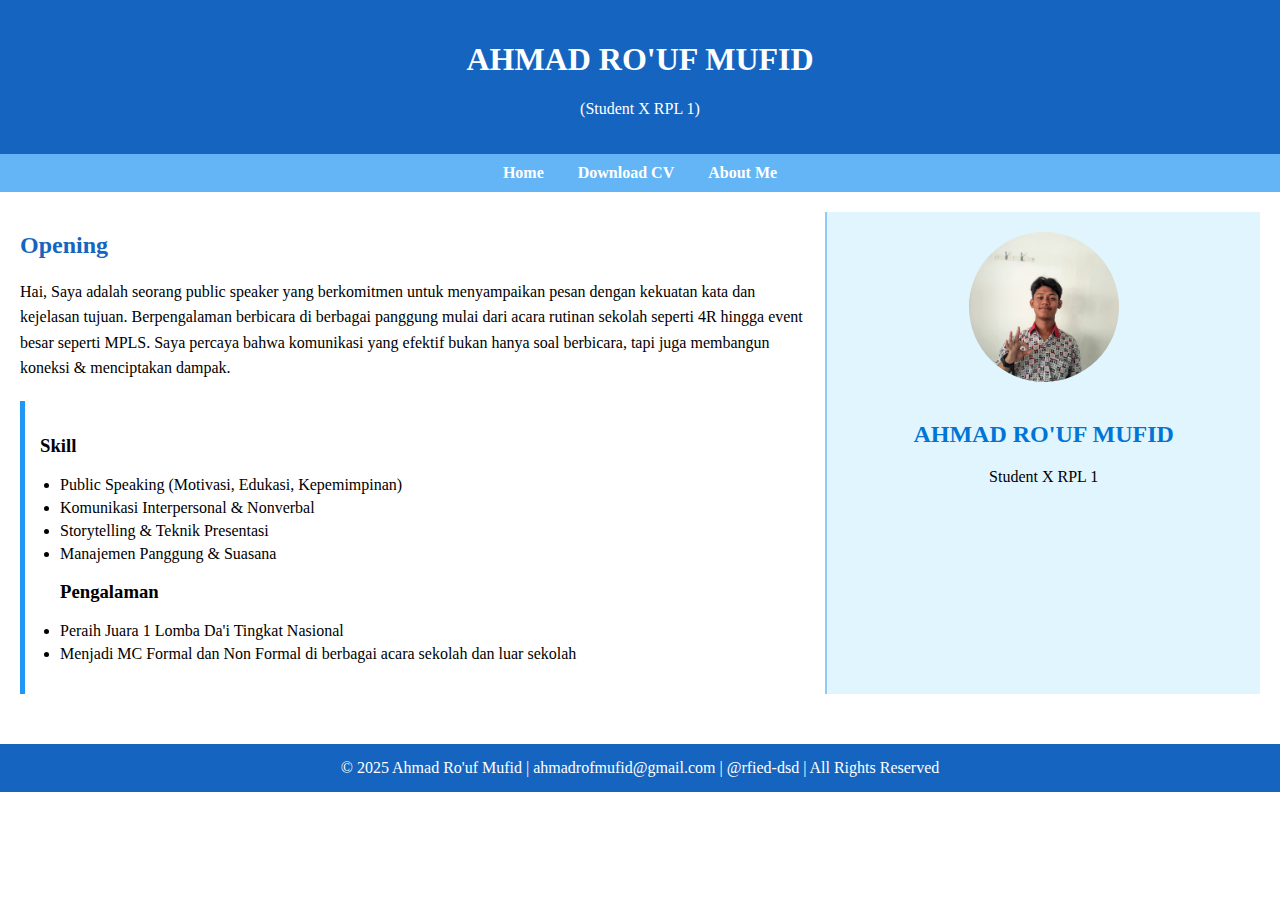
<file: index.html>
<!DOCTYPE html>
<html lang="id">
<head>
  <meta charset="UTF-8">
  <meta name="viewport" content="width=device-width, initial-scale=1.0">
  <title>Ahmad Ro'uf Mufid</title>
  <link rel="stylesheet" href="style.css">
</head>
<body>

  <header>
    <h1>AHMAD RO'UF MUFID</h1>
    <p>(Student X RPL 1)</p>
  </header>

  <nav>
    <a href="index.html">Home</a>
    <a href="cv.pdf">Download CV</a>
    <a href="about.html">About Me</a>
  </nav>

  <div class="content">
    <!-- Kiri: Section dan Article -->
    <section>
      <h2>Opening</h2>
      <p>
        Hai, Saya adalah seorang public speaker yang berkomitmen untuk menyampaikan pesan dengan kekuatan kata dan kejelasan tujuan. 
        Berpengalaman berbicara di berbagai panggung mulai dari acara rutinan sekolah seperti 4R hingga event besar seperti MPLS. 
        Saya percaya bahwa komunikasi yang efektif bukan hanya soal berbicara, tapi juga membangun koneksi & menciptakan dampak.
      </p>

      <article>
        <h3>Skill</h3>
        <ul>
          <li>Public Speaking (Motivasi, Edukasi, Kepemimpinan)</li>
          <li>Komunikasi Interpersonal & Nonverbal</li>
          <li>Storytelling & Teknik Presentasi</li>
          <li>Manajemen Panggung & Suasana</li>
          <h3>Pengalaman</h3>
          <li>Peraih Juara 1 Lomba Da'i Tingkat Nasional</li>
          <li>Menjadi MC Formal dan Non Formal di berbagai acara sekolah dan luar sekolah</li>
        </ul>
      </article>
    </section>

    <!-- Kanan: Aside (Foto dan Data Pribadi) -->
    <aside>
      <img src="profil.jpg" >
      <h2>AHMAD RO'UF MUFID</h2>
      <p>Student X RPL 1</p>
    </aside>
  </div>

  <footer>
    &copy; 2025 Ahmad Ro'uf Mufid | ahmadrofmufid@gmail.com | @rfied-dsd | All Rights Reserved
  </footer>

</body>
</html>
</file>
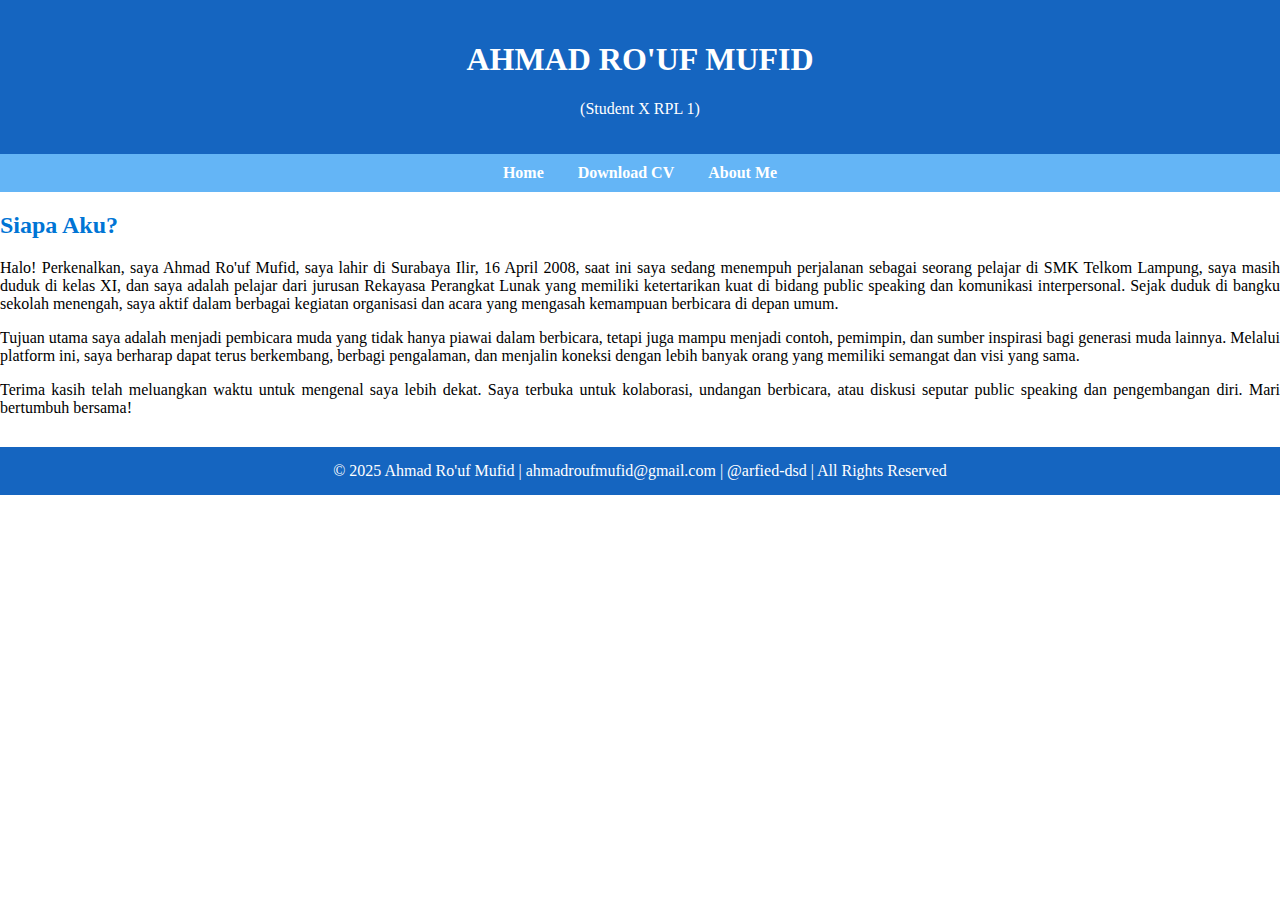
<file: about.html>
<!DOCTYPE html>
<html lang="id">
<head>
  <meta charset="UTF-8">
  <meta name="viewport" content="width=device-width, initial-scale=1.0">
  <title>Ahmad Ro'uf Mufid</title>
  <link rel="stylesheet" href="style.css">
</head>
<body>

  <header>
    <h1>AHMAD RO'UF MUFID</h1>
    <p>(Student X RPL 1)</p>
  </header>

  <nav>
    <a href="index.html">Home</a>
    <a href="cv.pdf">Download CV</a>
    <a href="about.html">About Me</a>
  </nav>
<h2>Siapa Aku?</h2>
<p style="text-align: justify">
  Halo! Perkenalkan, saya Ahmad Ro'uf Mufid, saya lahir di Surabaya Ilir, 16 April 2008, saat ini saya sedang menempuh perjalanan sebagai seorang pelajar di SMK Telkom Lampung, saya masih duduk di kelas XI, dan saya adalah pelajar dari jurusan Rekayasa Perangkat Lunak yang memiliki ketertarikan kuat di bidang public speaking dan komunikasi interpersonal. Sejak duduk di bangku sekolah menengah, saya aktif dalam berbagai kegiatan organisasi dan acara yang mengasah kemampuan berbicara di depan umum.
</p>
<p style="text-align: justify;">
  Tujuan utama saya adalah menjadi pembicara muda yang tidak hanya piawai dalam berbicara, tetapi juga mampu menjadi contoh, pemimpin, dan sumber inspirasi bagi generasi muda lainnya. Melalui platform ini, saya berharap dapat terus berkembang, berbagi pengalaman, dan menjalin koneksi dengan lebih banyak orang yang memiliki semangat dan visi yang sama.
</p>
<p style="text-align: justify;">
  Terima kasih telah meluangkan waktu untuk mengenal saya lebih dekat. Saya terbuka untuk kolaborasi, undangan berbicara, atau diskusi seputar public speaking dan pengembangan diri. Mari bertumbuh bersama!
</p>

<footer style="position: relative;">
    &copy; 2025 Ahmad Ro'uf Mufid | ahmadroufmufid@gmail.com | @arfied-dsd | All Rights Reserved
  </footer>
</file>
<file: style.css>
* {
  box-sizing: border-box;
}

body {
  margin: 0;
  font-family :'Times New Roman', Times, serif
}

header {
  background-color: #1565c0;
  color: white;
  padding: 20px;
  text-align: center;
}

nav {
  background-color: #64b5f6;
  text-align: center;
  padding: 10px 0;
}

nav a {
  color: white;
  margin: 0 15px;
  text-decoration: none;
  font-weight: bold;
}

.content {
  display: flex;
  justify-content: space-between;
  padding: 20px;
}

section {
  flex: 2;
  padding-right: 20px;
}

section h2 {
  color: #1565c0;
}

section p {
  font-size: 16px;
  line-height: 1.6;
}

article {
  background-color: #ffffff;
  padding: 15px;
  margin-top: 20px;
  border-left: 5px solid #2196f3;
}

ul {
  padding-left: 20px;
}

li {
  margin-bottom: 5px;
}

aside {
  flex: 1;
  background-color: #e1f5fe;
  padding: 20px;
  text-align: center;
  border-left: 2px solid #90caf9;
}

aside img {
  width: 150px;
  height: 150px;
  border-radius: 50%;
  object-fit: cover;
  margin-bottom: 15px;
}

footer {
  background-color: #1565c0;
  color: white;
  text-align: center;
  padding: 15px;
  margin-top: 30px;
}

h2{
  color :#0075d5
}
</file>
